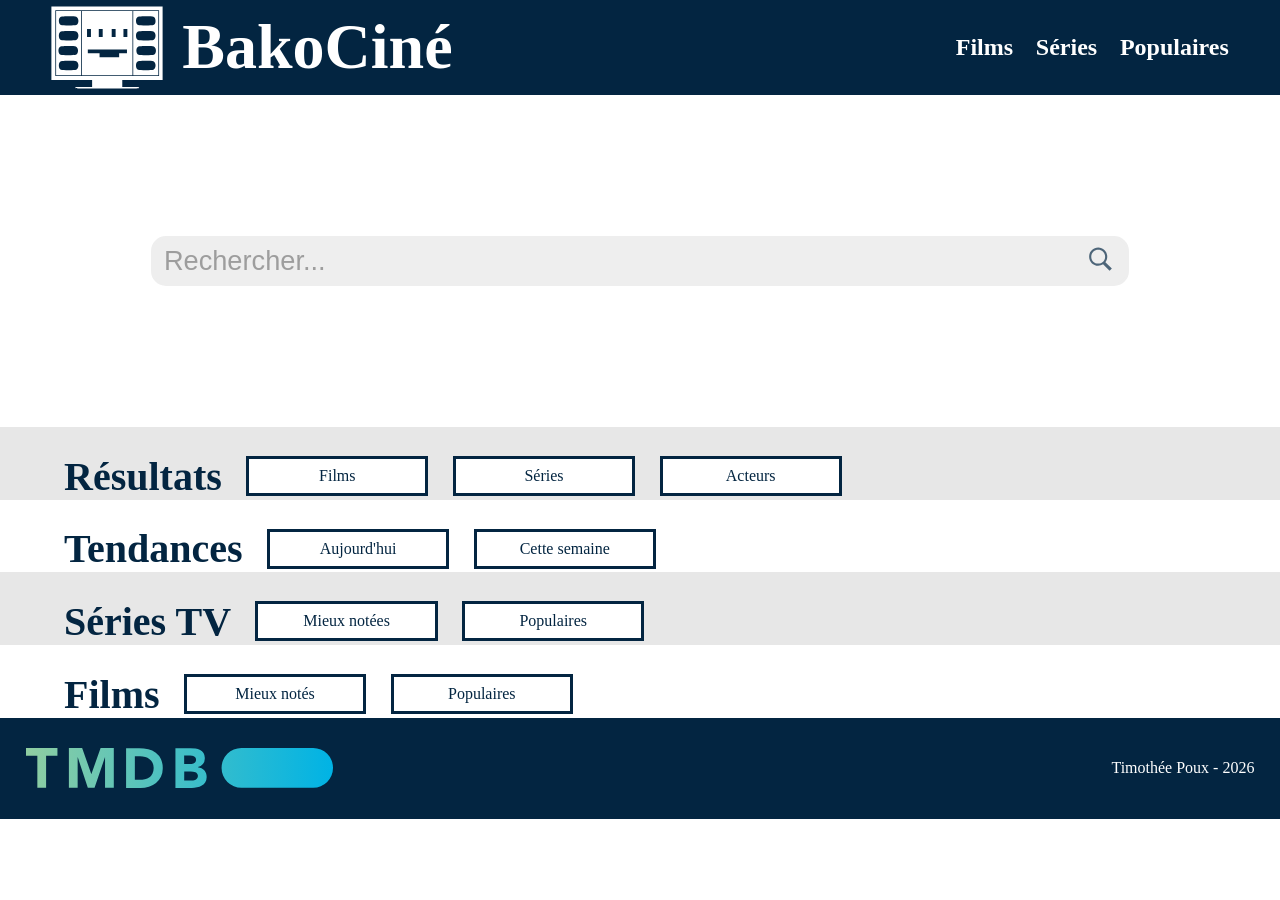
<file: index.html>
<!DOCTYPE html>
<html lang="fr">
<head>
    <meta charset="UTF-8">
    <meta name="viewport" content="width=device-width, initial-scale=1.0">
    <title>BakoCiné</title>
    <link rel="icon" href="./media/icon.png">
    <link rel="stylesheet" href="./css/style.css" />
    <link rel="stylesheet" href="./css/mainPage.css" />
    <script src="./js/fonctions.js"></script>
    <script src="./js/mainPage.js" defer type="module"></script>
</head>
<body>
    <header>
        <a href="./index.html" id="title">
            <img src="./media/logo-bakociné.svg" alt="logo BakoCiné">
            <h1>BakoCiné</h1>
        </a>

        <nav>
            <a href="#films">Films</a>
            <a href="#tv">Séries</a>
            <a href="#tendances">Populaires</a>
            <svg xmlns="http://www.w3.org/2000/svg" x="0px" y="0px" viewBox="0 0 72 72">
                <path d="M56 48c2.209 0 4 1.791 4 4 0 2.209-1.791 4-4 4-1.202 0-38.798 0-40 0-2.209 0-4-1.791-4-4 0-2.209 1.791-4 4-4C17.202 48 54.798 48 56 48zM56 32c2.209 0 4 1.791 4 4 0 2.209-1.791 4-4 4-1.202 0-38.798 0-40 0-2.209 0-4-1.791-4-4 0-2.209 1.791-4 4-4C17.202 32 54.798 32 56 32zM56 16c2.209 0 4 1.791 4 4 0 2.209-1.791 4-4 4-1.202 0-38.798 0-40 0-2.209 0-4-1.791-4-4 0-2.209 1.791-4 4-4C17.202 16 54.798 16 56 16z"></path>
            </svg>
            <ul>
                <li><a href="#tendances">Populaires</a></li>
                <li><a href="#tv">Séries</a></li>
                <li><a href="#films">Films</a></li>
            </ul>
        </nav>
    </header>
    <main>
        <div id="search">
            <div>
                <input type="text" id="search-input" name="query" placeholder="Rechercher...">
                <button id = "search-button">
                    <svg xmlns="http://www.w3.org/2000/svg" x="0px" y="0px" width="100" height="100" viewBox="0 0 50 50">
                        <path d="M 21 3 C 11.601563 3 4 10.601563 4 20 C 4 29.398438 11.601563 37 21 37 C 24.355469 37 27.460938 36.015625 30.09375 34.34375 L 42.375 46.625 L 46.625 42.375 L 34.5 30.28125 C 36.679688 27.421875 38 23.878906 38 20 C 38 10.601563 30.398438 3 21 3 Z M 21 7 C 28.199219 7 34 12.800781 34 20 C 34 27.199219 28.199219 33 21 33 C 13.800781 33 8 27.199219 8 20 C 8 12.800781 13.800781 7 21 7 Z"></path>
                    </svg>
                </button>
            </div>
        </div>
        <section id = "research_results">
            <div class = "titleList">
                <h2>Résultats</h2>
                <button>Films</button>
                <button>Séries</button>
                <button>Acteurs</button>
            </div>
            <div class = "list" id = "listResultsMovies">
            </div>
            <div class = "list" id = "listResultsTV">
            </div>
            <div class = "list" id = "listResultsPeople">
            </div>
        </section>
        <section id = "tendances">
            <div class = "titleList">
                <h2>Tendances</h2>
                <button value = "trending/all/day">Aujourd'hui</button>
                <button value = "trending/all/week">Cette semaine</button>
            </div>
            <div class = "list" id = "listTendances">
            </div>
        </section>
        <section id = "tv">
            <div class = "titleList">
                <h2>Séries TV</h2>
                <button value = "tv/top_rated">Mieux notées</button>
                <button value = "tv/popular">Populaires</button>
            </div>
            <div class = "list" id = "listTv">
            </div>
        </section>
        <section id = "films">
            <div class = "titleList">
                <h2>Films</h2>
                <button value = "movie/top_rated">Mieux notés</button>
                <button value = "movie/popular">Populaires</button>
            </div>
            <div class = "list" id = "listFilms">
            </div>
        </section>
    </main>
</body>
<footer>
    <img src="./media/tmdb.svg" alt="logo tmdb">
    <p>Timothée Poux - 2026</p>
</footer>
</html>
</file>
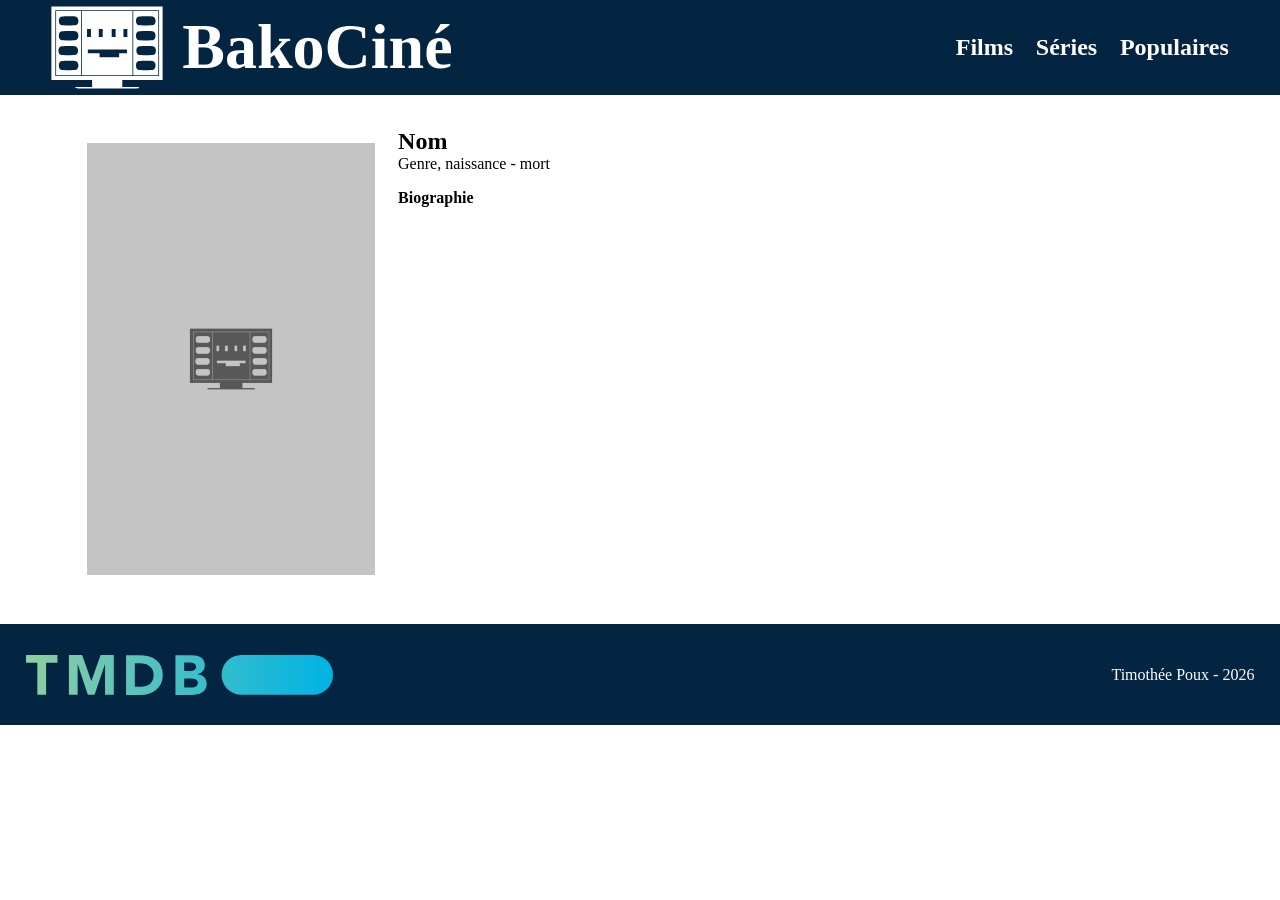
<file: actor.html>
<!DOCTYPE html>
<html lang="fr">
<head>
    <meta charset="UTF-8">
    <meta name="viewport" content="width=device-width, initial-scale=1.0">
    <title>BakoCiné</title>
    <link rel="icon" href="./media/icon.png">
    <link rel="stylesheet" href="./css/style.css" />
    <link rel="stylesheet" href="./css/actorPage.css" />
    <script src="./js/fonctions.js"></script>
    <script src="./js/actorPage.js" defer type="module"></script>
</head>
<body>
    <header>
        <a href= "./index.html" id="title">
            <img src="./media/logo-bakociné.svg" alt="logo BakoCiné">
            <h1>BakoCiné</h1>
        </a>

        <nav>
            <a href="./index.html#films">Films</a>
            <a href="./index.html#tv">Séries</a>
            <a href="./index.html#tendances">Populaires</a>
            <svg xmlns="http://www.w3.org/2000/svg" x="0px" y="0px" viewBox="0 0 72 72">
                <path d="M56 48c2.209 0 4 1.791 4 4 0 2.209-1.791 4-4 4-1.202 0-38.798 0-40 0-2.209 0-4-1.791-4-4 0-2.209 1.791-4 4-4C17.202 48 54.798 48 56 48zM56 32c2.209 0 4 1.791 4 4 0 2.209-1.791 4-4 4-1.202 0-38.798 0-40 0-2.209 0-4-1.791-4-4 0-2.209 1.791-4 4-4C17.202 32 54.798 32 56 32zM56 16c2.209 0 4 1.791 4 4 0 2.209-1.791 4-4 4-1.202 0-38.798 0-40 0-2.209 0-4-1.791-4-4 0-2.209 1.791-4 4-4C17.202 16 54.798 16 56 16z"></path>
            </svg>
            <ul>
                <li><a href="./index.html#tendances">Populaires</a></li>
                <li><a href="./index.html#tv">Séries</a></li>
                <li><a href="./index.html#films">Films</a></li>
            </ul>
        </nav>
    </header>
    <main>
        <section>
            <img src="./media/poster.webp" alt="Portrait" id="portrait">
            <div id = text>
                <div>
                    <div id = "infos">
                        <h2>Nom</h2>
                        <p id = "gnm">Genre, naissance - mort</p>
                    </div>
                </div>
                <p id ="biographie"><strong>Biographie</strong><br><br></p>
            </div>
        </section>
    </main>
    <footer>
        <img src="./media/tmdb.svg" alt="logo tmdb">
        <p>Timothée Poux - 2026</p>
    </footer>
</body>
</file>
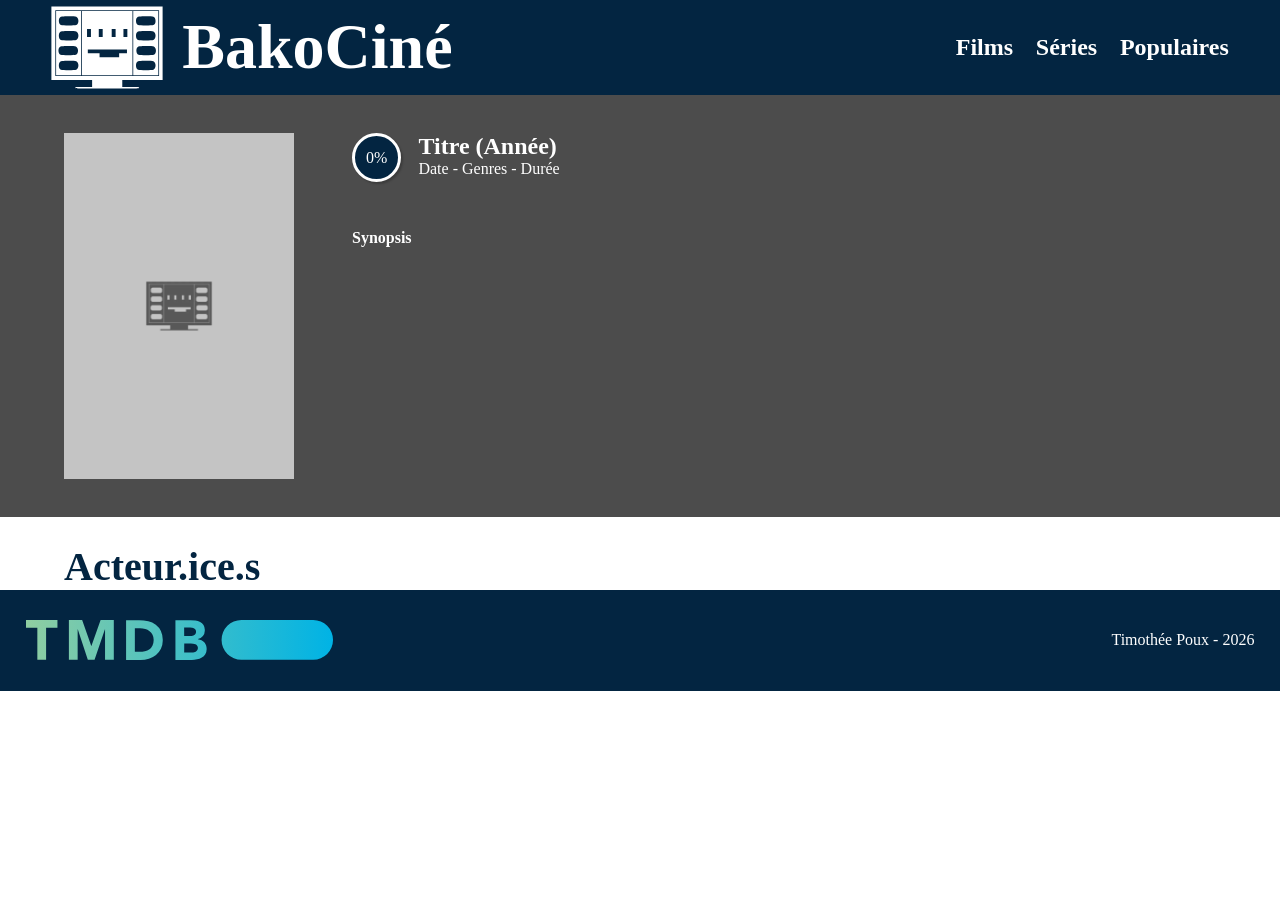
<file: movie.html>
<!DOCTYPE html>
<html lang="fr">
<head>
    <meta charset="UTF-8">
    <meta name="viewport" content="width=device-width, initial-scale=1.0">
    <title>BakoCiné</title>
    <link rel="icon" href="./media/icon.png">
    <link rel="stylesheet" href="./css/style.css" />
    <link rel="stylesheet" href="./css/moviePage.css" />
    <script src="./js/fonctions.js"></script>
    <script src="./js/moviePage.js" defer type="module"></script>
</head>
<body>
    <header>
        <a href="./index.html" id="title">
            <img src="./media/logo-bakociné.svg" alt="logo BakoCiné">
            <h1>BakoCiné</h1>
        </a>

        <nav>
            <a href="./index.html#films">Films</a>
            <a href="./index.html#tv">Séries</a>
            <a href="./index.html#tendances">Populaires</a>
            <svg xmlns="http://www.w3.org/2000/svg" x="0px" y="0px" viewBox="0 0 72 72">
                <path d="M56 48c2.209 0 4 1.791 4 4 0 2.209-1.791 4-4 4-1.202 0-38.798 0-40 0-2.209 0-4-1.791-4-4 0-2.209 1.791-4 4-4C17.202 48 54.798 48 56 48zM56 32c2.209 0 4 1.791 4 4 0 2.209-1.791 4-4 4-1.202 0-38.798 0-40 0-2.209 0-4-1.791-4-4 0-2.209 1.791-4 4-4C17.202 32 54.798 32 56 32zM56 16c2.209 0 4 1.791 4 4 0 2.209-1.791 4-4 4-1.202 0-38.798 0-40 0-2.209 0-4-1.791-4-4 0-2.209 1.791-4 4-4C17.202 16 54.798 16 56 16z"></path>
            </svg>
            <ul>
                <li><a href="./index.html#tendances">Populaires</a></li>
                <li><a href="./index.html#tv">Séries</a></li>
                <li><a href="./index.html#films">Films</a></li>
            </ul>
        </nav>
    </header>
    <main>
        <section id = 'presentation'>
            <img src="./media/poster.webp" alt="Affiche" id = "poster">
            <div id = text>
                <div>
                    <div class = "divNote">
                        <p class = "movieNote">0%</p>
                    </div>
                    <div id = "infos">
                        <h2>Titre (Année)</h2>
                        <p id = "dgd">Date - Genres - Durée</p>
                    </div>
                </div>
                <p id ="synopsis"><strong>Synopsis</strong><br><br></p>
            </div>
        </section>
        <section>
            <div class = "titleList">
                <h2>Acteur.ice.s</h2>
            </div>
            <div class = "list">
            </div>
        </section>
    </main>
    <footer>
        <img src="./media/tmdb.svg" alt="logo tmdb">
        <p>Timothée Poux - 2026</p>
    </footer>
</body>
</file>
<file: css/style.css>
:root{
    scroll-behavior: smooth;
    --white: #ffffff;
    --color: #032541;
    --gray: #e7e7e7;
    font-family: "Roboto";
}

body{
    background-color: var(--white);
    margin: 0;
}

button{
    font-family: "Roboto";
}

header{
    padding: 0 4%;
    background-color: var(--color);
    display: flex;
    justify-content: space-between;
    color: var(--white);
    #title{
        color: var(--white);
        text-decoration: none;
        margin: 0.5% 0;
        font-size: 2em;
        display: flex;
        h1{
            margin: auto;
        }
        img{
            width:3.5em;
            padding-right: 5%;
            filter: invert(1);
        }
    }
    nav{
        font-size: 1.5em;
        margin: auto 0;
        display: flex;
        justify-content: right;
        position: relative;
        a{
            text-decoration: none;
            color: var(--white);
            margin-left:10%;
            font-weight: bolder;
        }
        a:hover{
            text-decoration: underline;
        }
        svg{
            display: none;
            fill: var(--white);
            width: 3em;
        }
        ul{
            display: none;
            background-color: var(--color);
            text-align: center;
            list-style-type: none;
            position: absolute;
            right: 100%;
            top: 10%;
            z-index: 1;
            padding: 5% 10%;
            border-radius: 10px;
            box-shadow: 5px 5px 10px rgb(0 0 0 / 0.4);
            margin: 0;
            li{
                margin: 7% 0%;
            }
        }
    }
}

.divNote{
    height: 2.7em;
    width: 2.7em;
    display: flex;
    justify-content: center;
    background-color: var(--color);
    color: var(--white);
    border-radius: 100%;
    border: var(--white) solid 3px;
    box-shadow: 2px 2px 2px rgb(0 0 0 / 0.2);
    p{
        margin: auto 0 auto 0;
    }
}

section{
    .titleList{
        display: flex;
        margin-left: 5%;
        padding-top: 2%;
        h2{
            color: var(--color);
            font-size: 2.5em;
            margin: 0;
        }
        button{
            margin: auto 0 auto 2%;
            width: 15%;
            height: 2.5em;
            font-size: 1em;
            background-color: var(--white);
            border: var(--color) solid 3px;
            color: var(--color);
            transition: 0.3s;
        }
        button:hover{
            transform: scale(1.1);
        }
    }
    .list{
        display: flex;
        justify-content: space-around;
        flex-wrap: wrap;
        padding:0%;
        article{
            width: 15%;
            margin: 2% 5%;
            a{
                position: relative;
                .poster{
                    width: 100%;
                    transition: 0.3s;
                    box-shadow: 2px 2px 2px rgb(0 0 0 / 0.2);
                }
                .poster:hover{
                    box-shadow: 7px 7px 2px rgb(0 0 0 / 0.4);
                }
                div{
                position: absolute;
                right: -10%;
                bottom: -6%;
            }
            }

            .movieTitle{
                color: var(--color);
                font-weight: bold;
                margin: 2% 0 0 0;
                text-shadow: 2px 2px 2px rgb(0 0 0 / 0.2);
            }
            .movieDate{
                margin: 0;
                text-shadow: 2px 2px 2px rgb(0 0 0 / 0.2);
            }
        }
    }
}

footer{
    background-color: var(--color);
    display: flex;
    padding: 2% 2%;
    justify-content: space-between;
    img{
        width: 25%;
    }
    p{
        color: var(--white);
    }
}

.zero_resultat{
    margin: 5% auto;
}

@media screen and (max-width:768px){
    header{
        nav{
            a{
                display: none;
            }
            svg{
                display: inline;
            }
            ul>li>a{
                margin: 0;
                display: inline;
            }
        }
        nav:hover ul{
            display: flex;
            flex-direction: column;
        }
    }
    section{
        .titleList{
            justify-content: center;
            button{
                width: 20%;
            }
        }
        .list>article{
            width: 40%;
        }
    }
}

@media screen and (max-width:426px){
    header{
        #title{
            font-size: 1.2em;;
        }
        nav{
            font-size: 1em;
        }
    }
    #search>div>input{
            font-size: 1.2em;
            margin-left: 1.5%;
        }
    section{
        .titleList{
            flex-direction: column;
            margin-left: 0;
            h2{
                text-align: center;
            }
            button{
                margin: 1% auto;
                justify-content: center;
                width: 40%;
            }
        }
        .list>article{
            width: 60%;
            div>div{
                bottom: -4%;
            }
        }
    }
}
</file>
<file: css/mainPage.css>
#search{
    padding: 11% 0;
    display: flex;
    justify-content: center;
    background-size:100%;
    background-position-y: center;
    opacity: 0.7;
    div{
        border: solid, var(--gray);
        padding: 0.5%;
        background-color: var(--gray);
        border-radius: 15px;
        width: 75%;
        height: 2em;
        display: flex;
        transition: border 500ms linear;
        input{
            outline: none;
            background: none;
            font-size: 1.7em;
            width: 100%;
            margin-left: 0.2%;
            border: 0;
        }
        button{
            transition: transform 100ms cubic-bezier(0.075, 0.82, 0.165, 1);
            background: none;
            border: var(--gray);
            svg{
                fill: var(--color);
                width: 2em;
                height: auto;
                transition: transform 200ms linear;
            }
            svg:hover{
                transform :scale(1.3);
            }
        }
        button:active{
            transform: scale(0.7);
        }
    }
    div:hover{
        border: solid, var(--color);
    }
    
}



#tv{
    background-color: var(--gray);
}

#research_results{
    background-color: var(--gray);
}

@media screen and (max-width:320px){
    #search{
        padding: 6% 0;
    }
}
</file>
<file: css/actorPage.css>
section{
    display: flex;
    padding: 2% 5%;
    img{
        width: 25%;
        margin: 2%;
        object-fit:contain;
    }
    h2{
        margin: 5% 0 0 0;
    }
    #gnm{
        margin: 0;
    }
}

@media screen and (max-width:768px) {
    section>img{
        width: 50%;
    }
}

@media screen and (max-width:426px) {
    section{
        flex-direction: column;
        align-items: center;
        img{
            width: 75%;
        }
        div{
            text-align: center;
        }
    }
}
</file>
<file: css/moviePage.css>
#presentation{
    display: flex;
    padding: 3% 5%;
    color: var(--white);
    background: rgba(0, 0, 0, 0.7);
    background-size:cover;
    background-position: center;
    background-blend-mode: darken;
    img{
        width: 20%;
        object-fit:contain;
        margin-right: 5%;
    }
    #text{
        width: 100%;
        div{
            display: flex;
            #infos{
                margin: 0 0 4% 2%;
                flex-direction: column;
                h2{
                    margin: 0;
                }
                p{
                    margin: 0;
                }
            }   
        }
    }
}

@media screen and (max-width:768px){
    #presentation{
        img{
            width: 25%;
        }
    }
}

@media screen and (max-width:426px){
    #presentation{
        flex-direction: column;
        img{
            margin: 0 auto 5% auto;
            width: 50%;
        }
    }
}
</file>
